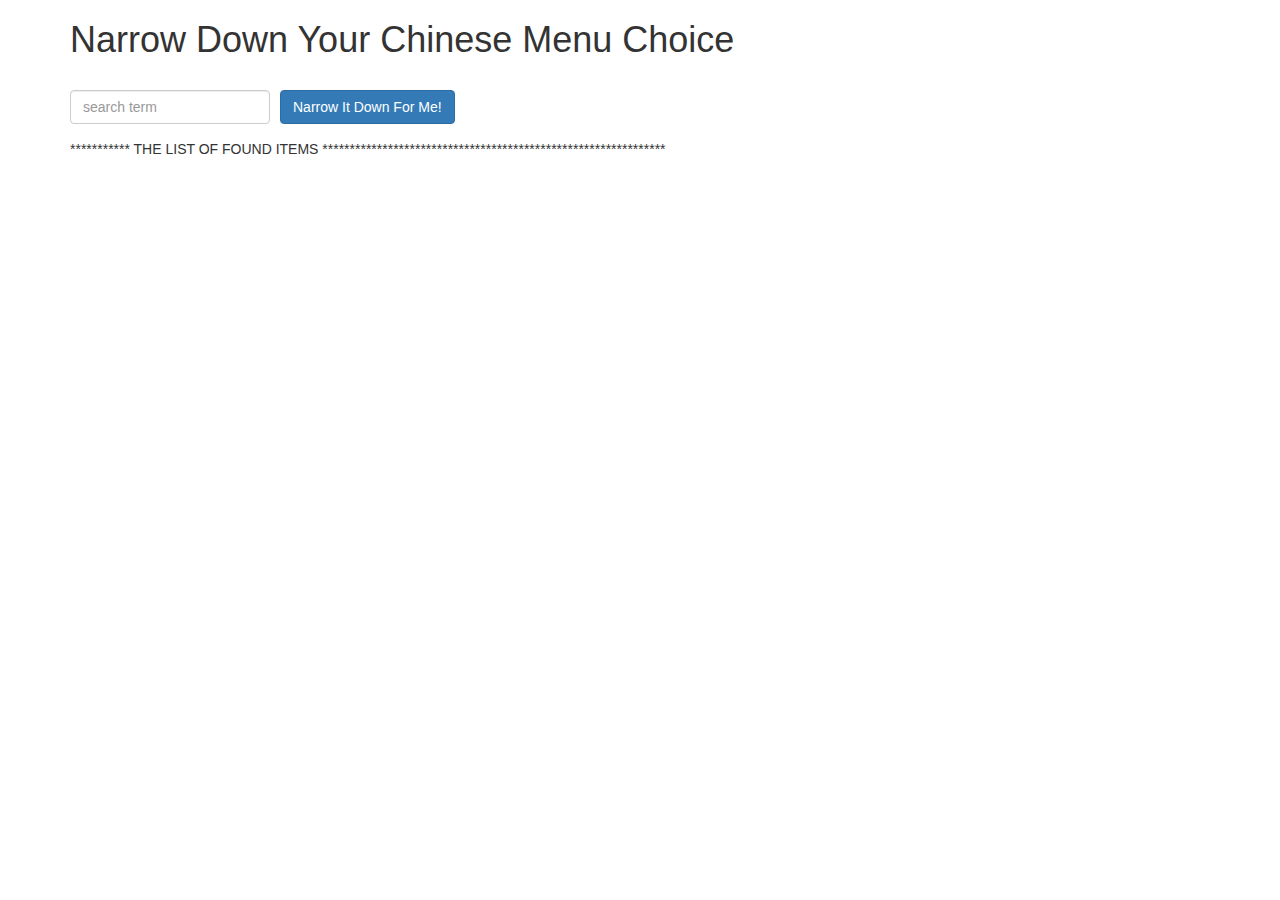
<file: mod3_solution/index.html>
<!doctype html>
<!-- MOD_3  SOLUTION   -->

<html lang="en" ng-app="NarrowItDownApp">
  <head>
    <title>Narrow Down Your Menu Choice</title>
    <meta name="viewport" content="width=device-width, initial-scale=1">
    <link rel="stylesheet" href="styles/bootstrap.min.css">
    <link rel="stylesheet" href="styles/styles.css">
  </head>


<body>
<div class="container">
<h1>Narrow Down Your Chinese Menu Choice</h1>
    <div ng-controller = "NarrowItDownController as ctrlNarrow">
                  <div class="form-group">
                      <input type="text" ng-model="ctrlNarrow.searchTerm" placeholder="search term" class="form-control">
                  </div>


                  <div class="form-group narrow-button">
                      <button ng-click="ctrlNarrow.getMatchedMenuItems() ; ctrlNarrow.setBoolTrue();" class="btn btn-primary">Narrow It Down For Me!</button>
                  </div>

                  <div ng-model="ctrlNarrow"  class="list1" >
                      <div ng-if = "(ctrlNarrow.getCtrlArrLen() == 0) && (ctrlNarrow.boolV == true)"   class="emptyMessage list1"> Nothing found </div>
                   </div>

                                           <found-items
                                                found="ctrlNarrow.found"
                                                on-remove="ctrlNarrow.removeItem(index)">
                                            </found-items>


                                           <!-- Bonus loader (see Bonus section of the assignment) -->
                                           <items-loader-indicator></items-loader-indicator>
    </div>
</div>


  <script src="angular.min.js"></script>
  <script src="app.js"></script>


</body>
</html>
</file>
<file: mod3_solution/styles/styles.css>
h1 {
  margin-bottom: 30px;
}
input[type="text"] {
  width: 200px;
  float: left;
}
.narrow-button {
  float: left;
  margin-left: 10px;
}
.loader {
  display: none;
  margin-left: 5px;
  font-size: 10px;
  float: left;
  border-top: 1.1em solid rgba(147, 147, 147, 0.2);
  border-right: 1.1em solid rgba(147, 147, 147, 0.2);
  border-bottom: 1.1em solid rgba(147, 147, 147, 0.2);
  border-left: 1.1em solid #676767;
  -webkit-transform: translateZ(0);
  -ms-transform: translateZ(0);
  transform: translateZ(0);
  -webkit-animation: load8 1.1s infinite linear;
  animation: load8 1.1s infinite linear;
}
.loader,
.loader:after {
  border-radius: 50%;
  width: 3em;
  height: 3em;
}
@-webkit-keyframes load8 {
  0% {
    -webkit-transform: rotate(0deg);
    transform: rotate(0deg);
  }
  100% {
    -webkit-transform: rotate(360deg);
    transform: rotate(360deg);
  }
}
@keyframes load8 {
  0% {
    -webkit-transform: rotate(0deg);
    transform: rotate(0deg);
  }
  100% {
    -webkit-transform: rotate(360deg);
    transform: rotate(360deg);
  }
}

.list1 {
  float: left;
  clear: both;
}

.messNo {
  color : red;
  font-weight: bold;
  display: none;
}
.emptyMessage {
  font-weight: bold;
  color: red;
  font-size: 1.2em;
}
</file>
